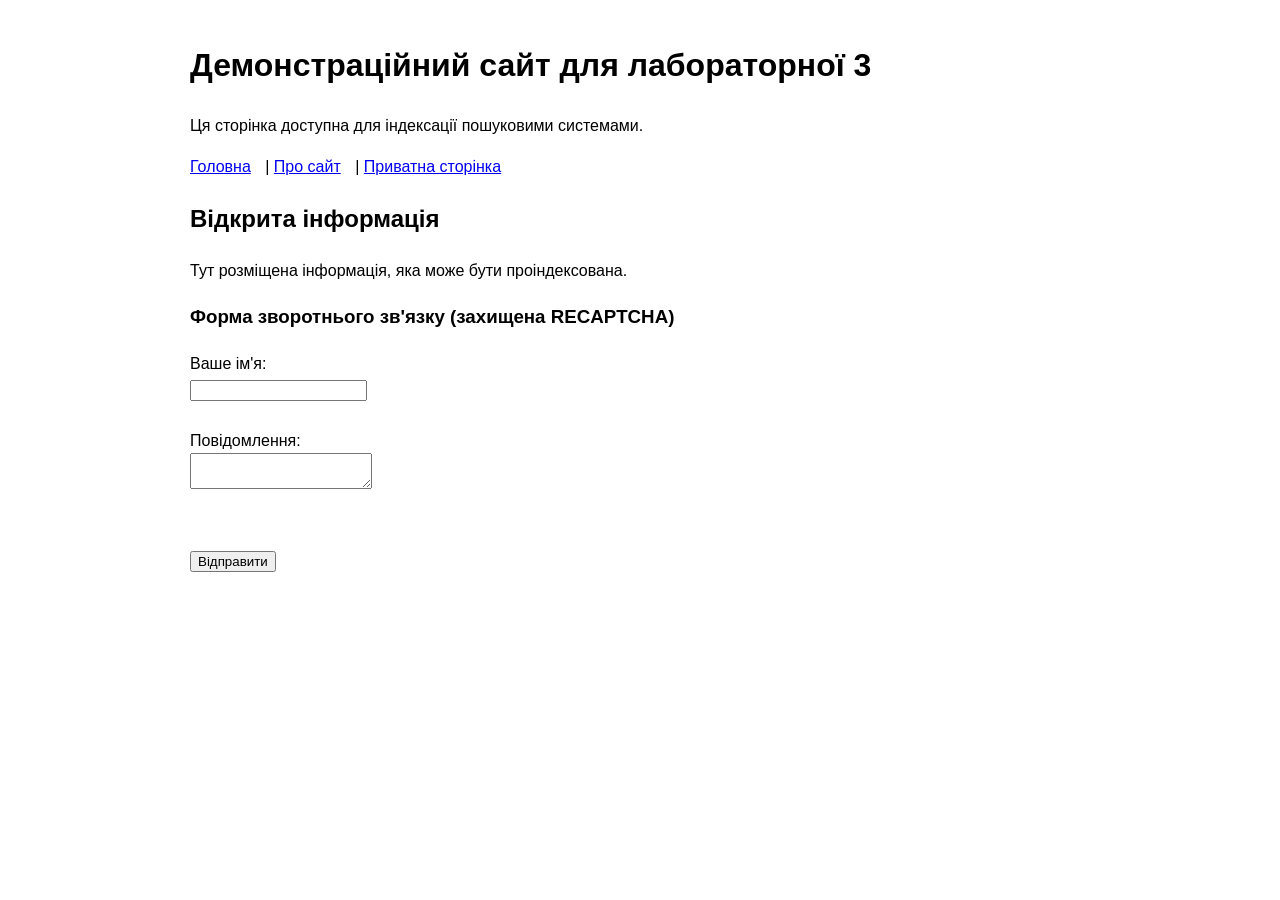
<file: index.html>
<!DOCTYPE html>
<html lang="uk">

<head>
  <meta charset="UTF-8">
  <meta name="viewport" content="width=device-width, initial-scale=1.0">
  <title>Lab 3 Demo Site</title>
  <meta name="google-site-verification" content="1768sRHQGh80tWAANep4K8KFd5cHF56vXa7qU2Fr1W8" />
  <link rel="stylesheet" href="style.css">
</head>

<body>
  <h1>Демонстраційний сайт для лабораторної 3</h1>
  <p>Ця сторінка доступна для індексації пошуковими системами.</p>

  <nav>
    <a href="index.html">Головна</a> |
    <a href="about.html">Про сайт</a> |
    <a href="private.html">Приватна сторінка</a>
  </nav>

  <h2>Відкрита інформація</h2>
  <p>Тут розміщена інформація, яка може бути проіндексована.</p>

  <h3>Форма зворотнього зв'язку (захищена RECAPTCHA)</h3>
  <form action="#" method="POST">
    <label for="name">Ваше ім'я:</label><br>
    <input type="text" id="name" name="name" required><br><br>
    <label for="message">Повідомлення:</label><br>
    <textarea id="message" name="message" required></textarea><br><br>
    <div class="g-recaptcha" data-sitekey="6LdKV8MsAAAAAN5vwdC9wf68ExtYlcCnkiLcXB1D"></div>
    <br>
    <input type="submit" value="Відправити">
  </form>
  <script src="https://www.google.com/recaptcha/api.js" async defer></script>
</body>

</html>
</file>
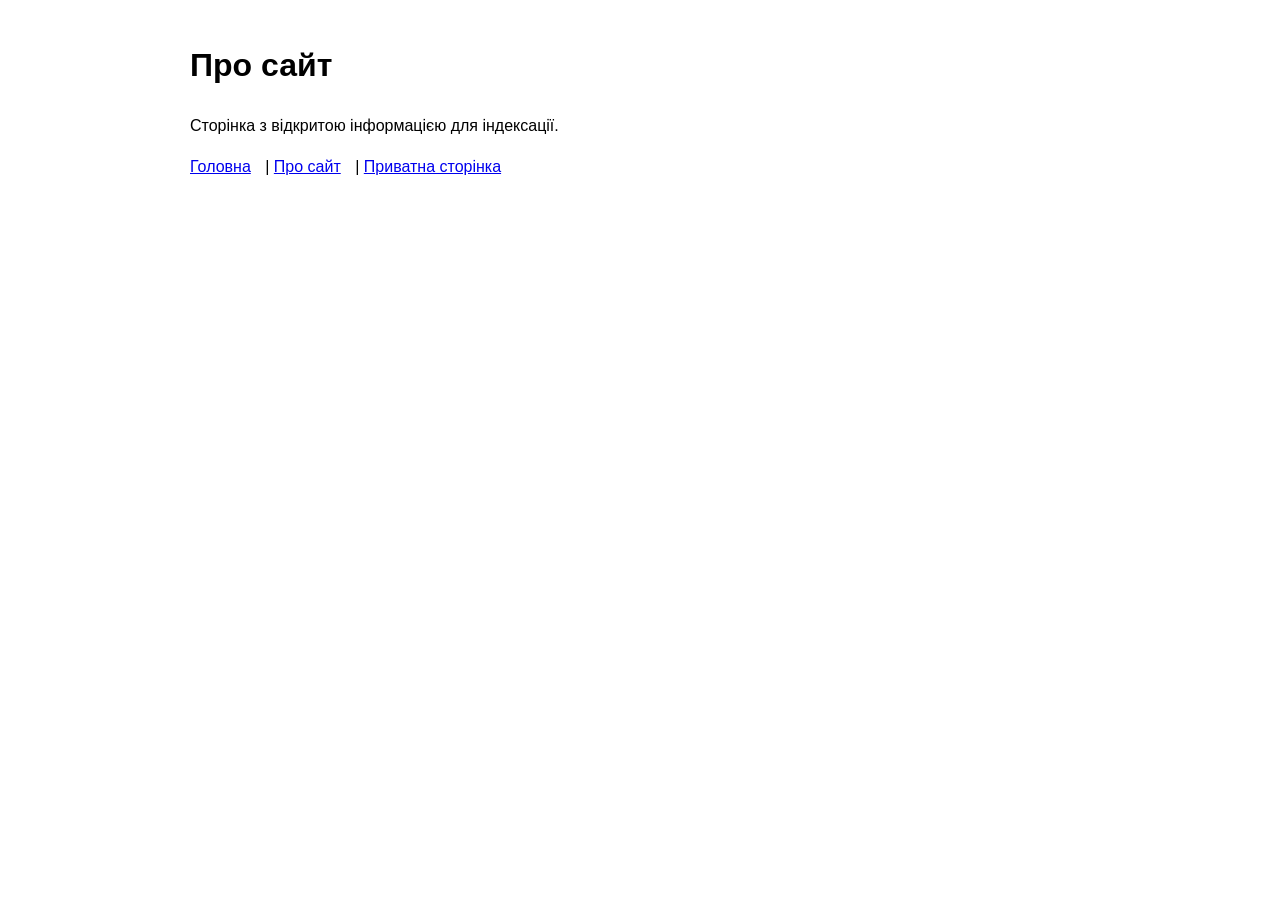
<file: about.html>
<!DOCTYPE html>
<html lang="uk">
<head>
  <meta charset="UTF-8">
  <meta name="viewport" content="width=device-width, initial-scale=1.0">
  <title>Про сайт</title>
  <link rel="stylesheet" href="style.css">
</head>
<body>
  <h1>Про сайт</h1>
  <p>Сторінка з відкритою інформацією для індексації.</p>

  <nav>
    <a href="index.html">Головна</a> |
    <a href="about.html">Про сайт</a> |
    <a href="private.html">Приватна сторінка</a>
  </nav>
</body>
</html>
</file>
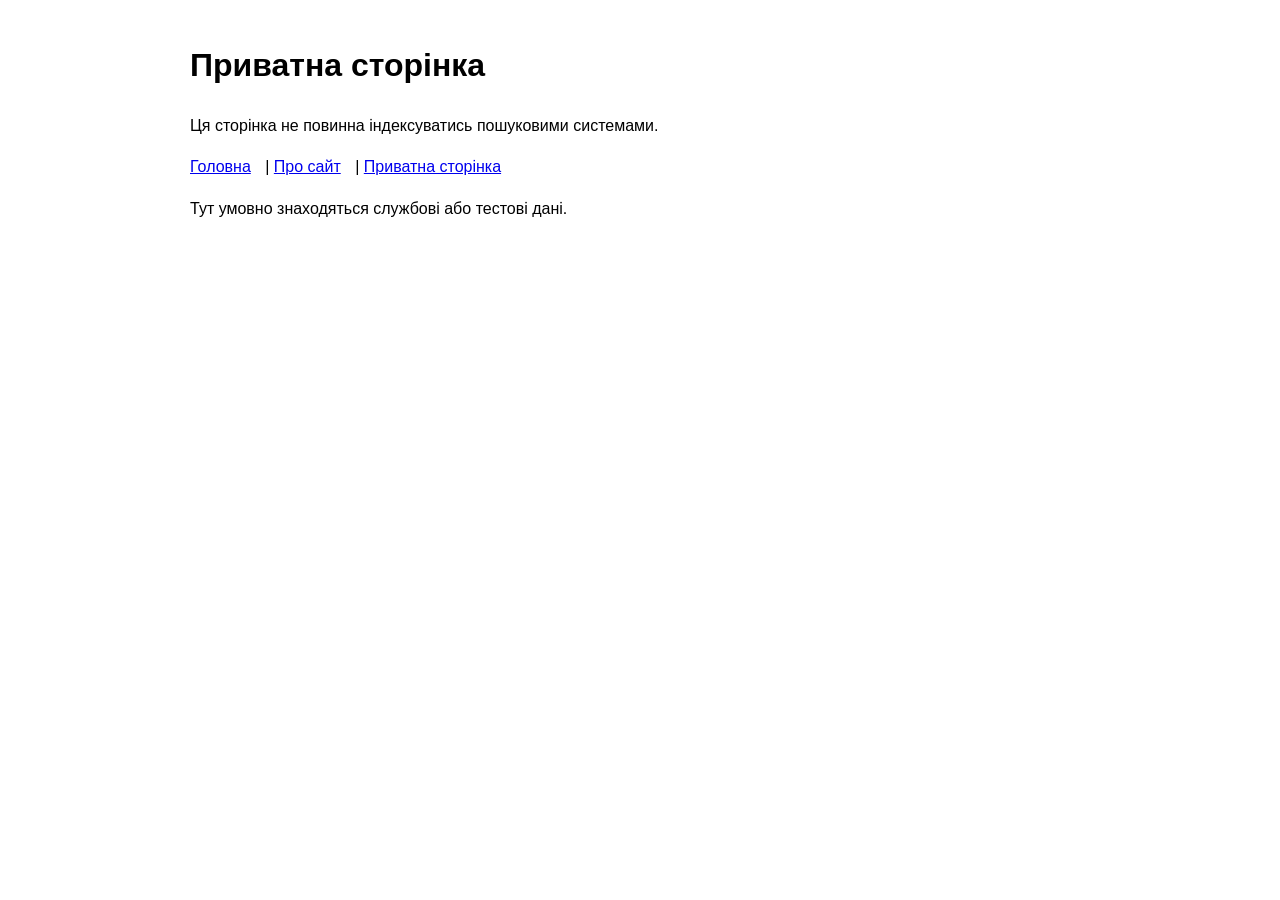
<file: private.html>
<!DOCTYPE html>
<html lang="uk">
<head>
  <meta charset="UTF-8">
  <meta name="viewport" content="width=device-width, initial-scale=1.0">
  <title>Приватна сторінка</title>
  <meta name="robots" content="noindex, nofollow">
  <link rel="stylesheet" href="style.css">
</head>
<body>
  <h1>Приватна сторінка</h1>
  <p>Ця сторінка не повинна індексуватись пошуковими системами.</p>

  <nav>
    <a href="index.html">Головна</a> |
    <a href="about.html">Про сайт</a> |
    <a href="private.html">Приватна сторінка</a>
  </nav>

  <p>Тут умовно знаходяться службові або тестові дані.</p>
</body>
</html>
</file>
<file: style.css>
body {
  font-family: Arial, sans-serif;
  max-width: 900px;
  margin: 40px auto;
  line-height: 1.6;
  padding: 0 20px;
}

nav a {
  margin-right: 10px;
}
</file>
